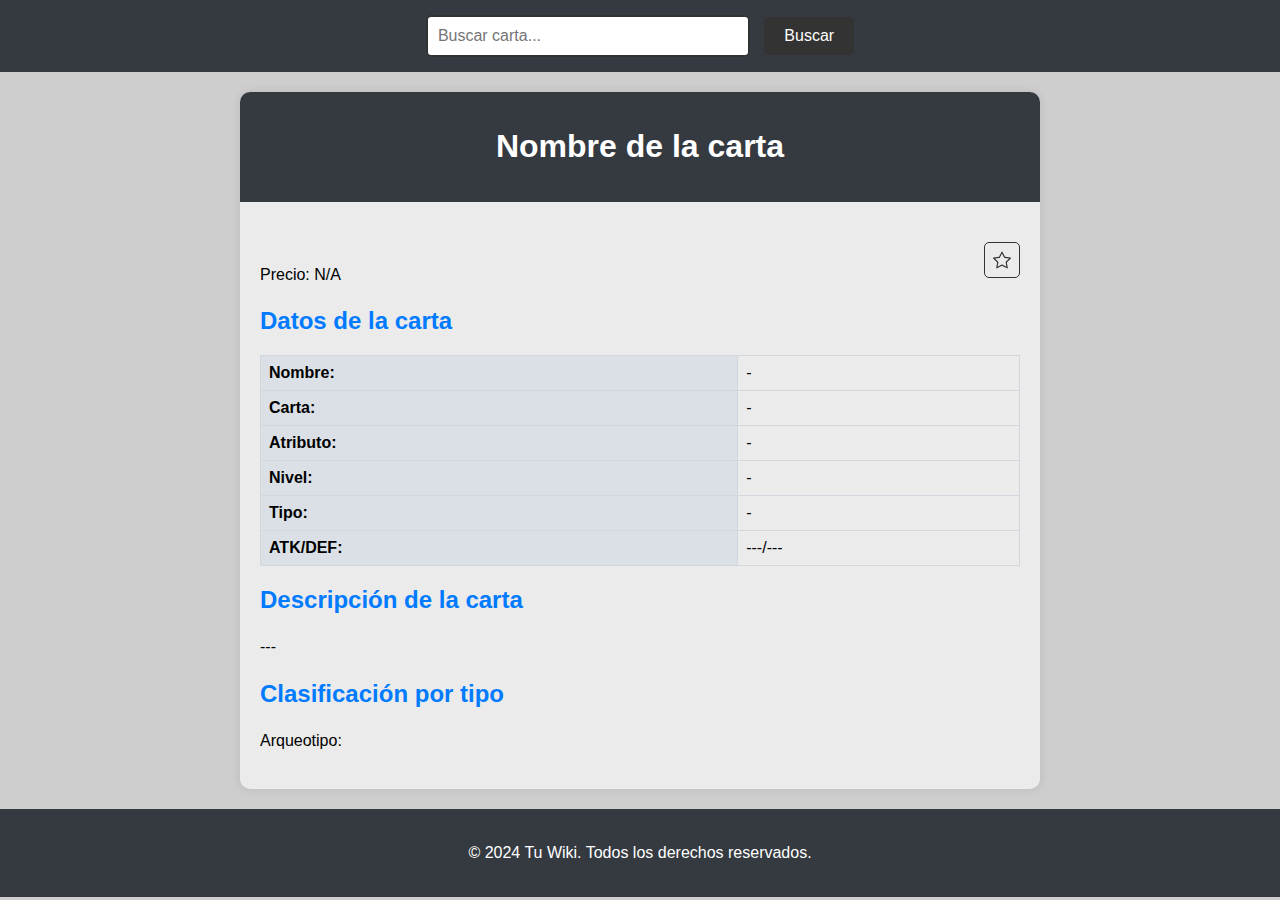
<file: index.html>
<!DOCTYPE html>
<html lang="en">
<head>
    <meta charset="UTF-8">
    <meta name="viewport" content="width=device-width, initial-scale=1.0">
    <link rel="stylesheet" href="estilos.css">
    <title>Wiki</title>
    <link rel="shortcut icon" href="github.svg">
</head>
<body>
    <!-- Header con el formulario de búsqueda -->
    <header>
        <div class="search-container">
            <form id="card-search-form" method="GET">
                <input type="text" id="card-search-input" placeholder="Buscar carta..." name="search" class="search-bar">
                <button type="submit" id="fetch-card-btn" class="search-button">Buscar</button>
            </form>
        </div>
    </header>

    <!-- Contenedor principal de la carta -->
    <main class="content-wrapper">
        <section id="section1">
            <header id="header2">
                <h1 id="card-name-header">Nombre de la carta</h1>
            </header>

            <!-- Contenido de la carta -->
            <section id="section2">
                <button id="saveBtn" type="button" aria-label="Guardar carta favorita">
                    <svg xmlns="http://www.w3.org/2000/svg" width="16" height="16" fill="currentColor" class="bi bi-star" viewBox="0 0 16 16">
                        <path d="M2.866 14.85c-.078.444.36.791.746.593l4.39-2.256 4.389 2.256c.386.198.824-.149.746-.592l-.83-4.73 3.522-3.356c.33-.314.16-.888-.282-.95l-4.898-.696L8.465.792a.513.513 0 0 0-.927 0L5.354 5.12l-4.898.696c-.441.062-.612.636-.283.95l3.523 3.356-.83 4.73zm4.905-2.767-3.686 1.894.694-3.957a.56.56 0 0 0-.163-.505L1.71 6.745l4.052-.576a.53.53 0 0 0 .393-.288L8 2.223l1.847 3.658a.53.53 0 0 0 .393.288l4.052.575-2.906 2.77a.56.56 0 0 0-.163.506l.694 3.957-3.686-1.894a.5.5 0 0 0-.461 0z"/>
                    </svg>
                </button>                  

                <div class="content-flex">
                    <div class="imagen">
                        <div id="card-image" class="image-container"></div> <!-- Imagen de la carta -->
                        <div id="card-price">
                            <p>Precio: N/A</p>
                        </div>
                    </div>

                    <!-- Datos de la carta -->
                    <div class="datos-carta">
                        <h2>Datos de la carta</h2>
                        <table>
                            <tr>
                                <th>Nombre:</th>
                                <td id="card-name">-</td>
                            </tr>
                            <tr>
                                <th>Carta:</th>
                                <td id="card-type">-</td>
                            </tr>
                            <tr>
                                <th>Atributo:</th>
                                <td id="card-attribute">-</td>
                            </tr>
                            <tr>
                                <th>Nivel:</th>
                                <td id="card-level">-</td>
                            </tr>
                            <tr>
                                <th>Tipo:</th>
                                <td id="card-race">-</td>
                            </tr>
                            <tr>
                                <th>ATK/DEF:</th>
                                <td id="card-atk-def">---/---</td>
                            </tr>
                        </table>
                    </div>
                </div>

                <!-- Descripción y clasificación de la carta -->
                <h2>Descripción de la carta</h2>
                <p id="card-description">---</p>

                <h2>Clasificación por tipo</h2>
                <p id="card-archetype">Arqueotipo:</p>
            </section>
        </section>
    </main>

    <!-- Footer -->
    <footer>
        <p>© 2024 Tu Wiki. Todos los derechos reservados.</p>
    </footer>

    <script src="script.js"></script>
</body>
</html>
</file>
<file: estilos.css>
body {
    font-family: Arial, sans-serif;
    background-color: #cecece; 
    margin: 0;
    padding: 0;
}

#header2{
    border-top-left-radius: 10px;
    border-top-right-radius: 10px;
    background-color: #343a40;
}

header {
    background-color: #343a40; /* Color de fondo del encabezado */
    color: #fff;
    text-align: center;
    padding: 15px;
}

.search-container {
    display: flex;
    justify-content: center;
    align-items: center;
}

.search-bar {
    width: 300px;
    padding: 10px;
    border: 2px solid #333;
    border-radius: 5px;
    font-size: 16px;
}

.search-button {
    padding: 10px 20px;
    margin-left: 10px;
    border: none;
    background-color: #333;
    color: white;
    font-size: 16px;
    border-radius: 5px;
    cursor: pointer;
    transition: background-color 0.3s;
}

.search-button:hover {
    background-color: #555;
}

#saveBtn{
    float: right;
}

.content-wrapper #section1{
    max-width: 800px;
    margin: 20px auto;
    background-color: #ebebeb;
    border-radius: 10px; /* Bordes redondeados */
    box-shadow: 0 0 10px rgba(0, 0, 0, 0.1); /* Sombra ligera */
}

.content-wrapper #section2{
    padding: 20px;
    max-width: 800px;
    margin: 20px auto;
}

h2 {
    color: #007bff; /* Color de título de sección */
    margin-top: 20px;
}

table {
    width: 100%;
    border-collapse: collapse;
    margin-bottom: 20px;
}

table, th, td, #card-name, #card-type, #card-attribute, #card-level, #card-race, #card-atk-def{
    border: 1px solid #d2d7dd; /* Bordes de tabla */
    padding: 8px;
    text-align: left;
}

th{
    background-color: #dae0e6; /* Color de fondo de encabezados de tabla */
}

footer {
    background-color: #343a40; /* Color de fondo del pie de página */
    color: #fff;
    text-align: center;
    padding: 15px;
    margin-top: 20px;
}

p {
    line-height: 1.6;
}

.image-container {
    text-align: center;
    margin-bottom: 20px;
}

.image-container img {
    width: 300px;
    max-width: 100%;
    height: auto;
    border-radius: 5px; /* Bordes redondeados para la imagen */
}

.classification-list {
    margin-left: 20px;
}

.hover-zoom {
    transform: perspective(1500px) rotateY(15deg);
    border-radius: 1rem;
    box-shadow: rgba(0, 0, 0, 0.25) 0px 25px 50px -12px;
    transition: transform 1s ease 0s;
}

.hover-zoom:hover {
    transform: perspective(3000px) rotateY(5deg);
}   

#saveBtn {
    background-color: transparent;
    border: 1px solid #333;
    border-radius: 5px;
    padding: 8px;
    cursor: pointer;
    transition: all 0.3s ease;
    display: flex;
    align-items: center;
    justify-content: center;
}

#saveBtn svg {
    width: 18px;
    height: 18px;
    fill: #333;
    transition: all 0.3s ease;
}

#saveBtn:hover {
    background-color: #333;
}

#saveBtn:hover svg {
    fill: #fff;
}

/* Pantallas medianas */
@media (max-width: 768px) {
    .hover-image {
        width: 220px; /* Tamaño intermedio de la imagen */
    }

    .content-wrapper #section1,
    .content-wrapper #section2 {
        margin: 15px;
    }

    table, th, td {
        font-size: 16px; /* Ajustar el tamaño de fuente*/
    }

    h2 {
        font-size: 20px; /* Ajustar el tamaño de los títulos */
    }

    footer {
        padding: 12px;
        font-size: 16px;
    }
}
</file>
